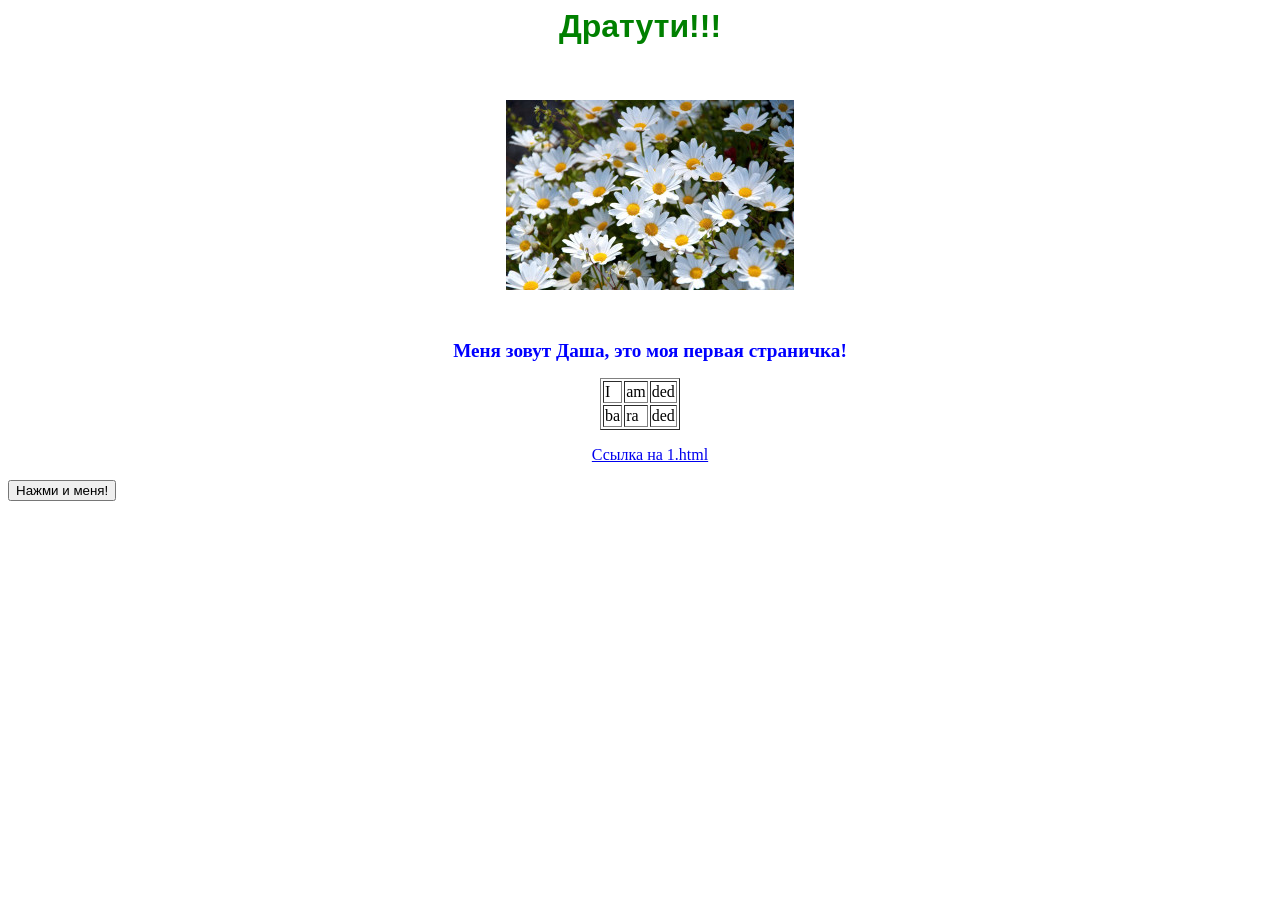
<file: src/main/java/homework/day15/index.html>
<html>
<head>
    <title>Моя первая страничка</title>
    <link href="style.css" rel="stylesheet">
    <script type="text/javascript" src="myscript.js"></script>
</head>
<body>
<H1 align="center" style="color:#008000"> Дратути!!!</H1>
<br>
<p align="center">
    <img src="pic.jpg">
</p>
<br>
<p align="center" style="color:#0000ff">
    <big>
        <b>Меня зовут Даша, это моя первая страничка!</b>
    </big>
</p>
<table align="center" border="1">
    <tr>
        <td>I</td>
        <td>am</td>
        <td>ded</td>
    </tr>
    <tr>
        <td>ba</td>
        <td>ra</td>
        <td>ded</td>
    </tr>
</table>
<p align="center">
    <a href="1.html">Ссылка на 1.html</a>
</p>
<input id="elem2" type="button" onclick="foo()" value="Нажми и меня!">
</body>
</html>
</file>
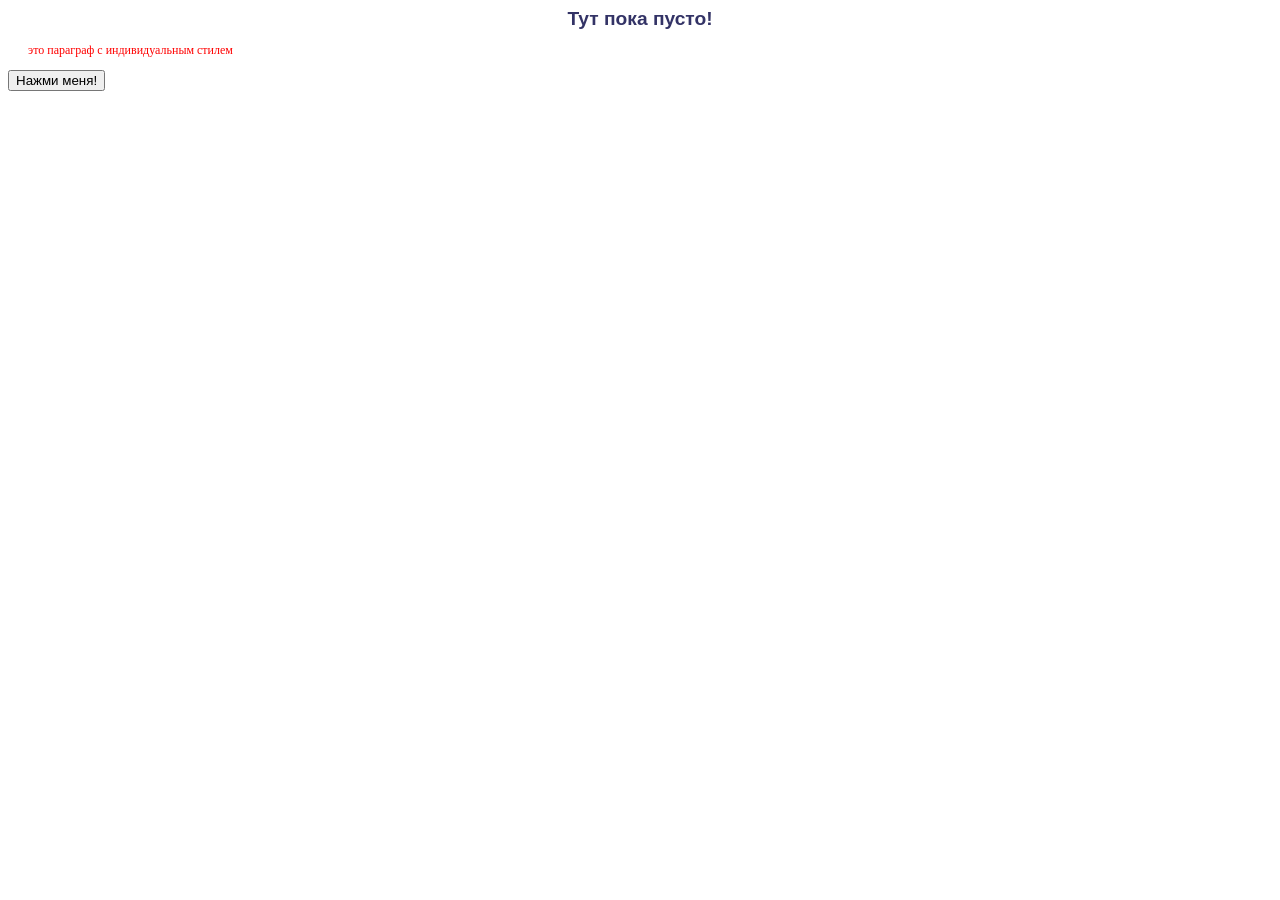
<file: src/main/java/homework/day15/1.html>
<html>
<head>
    <title>Моя вторая страничка</title>
    <link href="style.css" rel="stylesheet">
    <style>
        H1 {
        font-size: 120%;
        font-family: Verdana, Arial, Helvetica, sans-serif;
        }
        color: #333366;
    </style>
</head>
<body>
<H1>Тут пока пусто!</H1>
<p style="color: #ff0000; font-size:12px">это параграф с индивидуальным стилем</p>

<input id="elem" type="button" value="Нажми меня!">
<script>
    elem.onclick = function() {
    alert('Спасибо');
    };
</script>
</body>
</html>
</file>
<file: src/main/java/homework/day15/style.css>
H1 {
 color: #333366;
 font-size: 200%;
 font-family: Arial, Verdana, sans-serif;
 text-align: center;
 }
 p {
 padding-left: 20px;
 }
</file>
